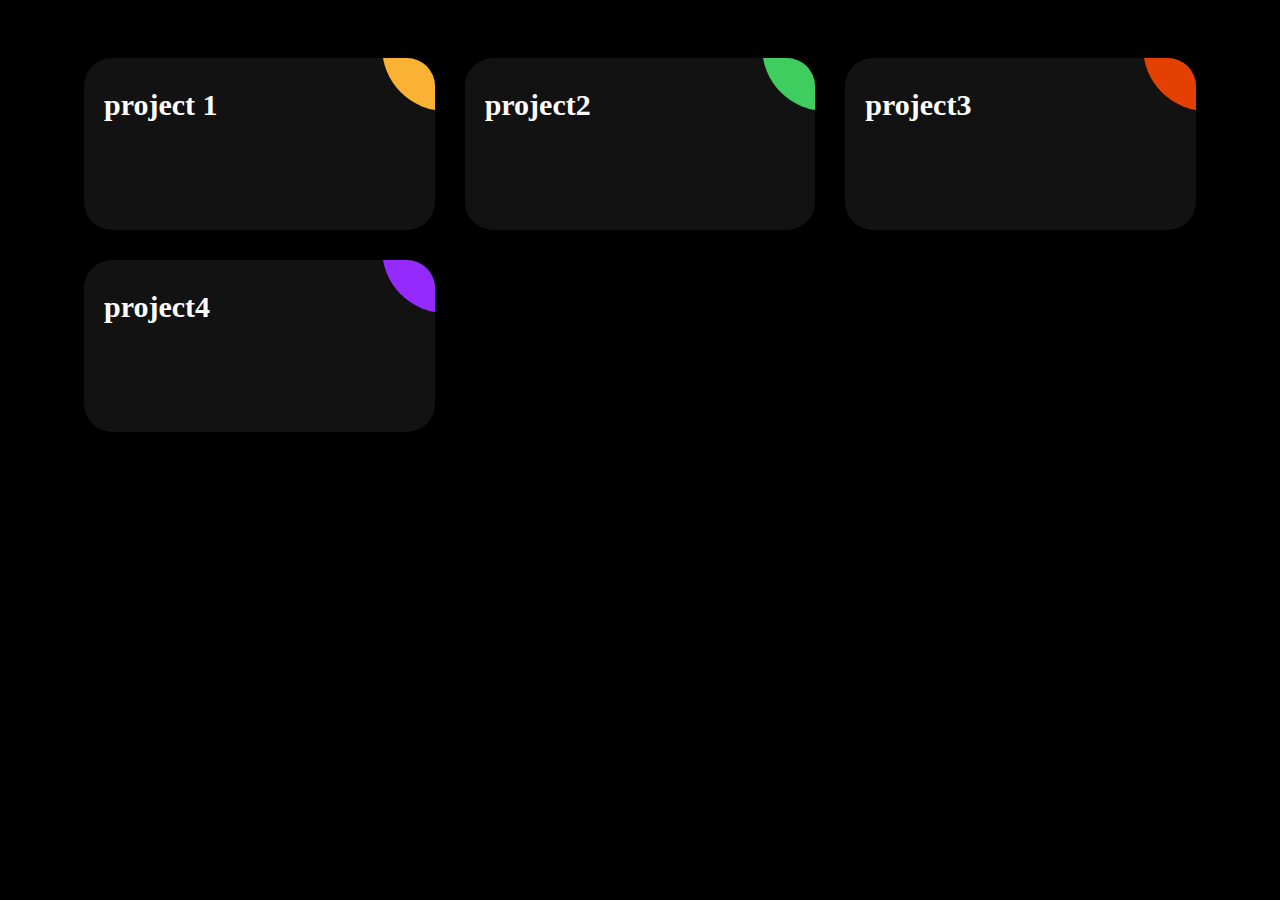
<file: index.html>
<!DOCTYPE html>
<html lang="en">
  <head>
    <meta charset="UTF-8" />
    <meta name="viewport" content="width=device-width, initial-scale=1.0" />
    <title>figma to web</title>
  </head>
  <body>
    <!-- style -->
    <style>
      a {
        text-decoration: none;
      }
      .ag-format-container {
        width: 1142px;
        margin: 0 auto;
      }

      body {
        background-color: #000;
      }
      .ag-courses_box {
        display: -webkit-box;
        display: -ms-flexbox;
        display: flex;
        -webkit-box-align: start;
        -ms-flex-align: start;
        align-items: flex-start;
        -ms-flex-wrap: wrap;
        flex-wrap: wrap;

        padding: 50px 0;
      }
      .ag-courses_item {
        -ms-flex-preferred-size: calc(33.33333% - 30px);
        flex-basis: calc(33.33333% - 30px);

        margin: 0 15px 30px;

        overflow: hidden;

        border-radius: 28px;
      }
      .ag-courses-item_link {
        display: block;
        padding: 30px 20px;
        background-color: #121212;

        overflow: hidden;

        position: relative;
      }
      .ag-courses-item_link:hover,
      .ag-courses-item_link:hover .ag-courses-item_date {
        text-decoration: none;
        color: #fff;
      }
      .ag-courses-item_link:hover .ag-courses-item_bg {
        -webkit-transform: scale(10);
        -ms-transform: scale(10);
        transform: scale(10);
      }
      .ag-courses-item_title {
        min-height: 87px;
        margin: 0 0 25px;

        overflow: hidden;

        font-weight: bold;
        font-size: 30px;
        color: #fff;

        z-index: 2;
        position: relative;
      }
      .ag-courses-item_date-box {
        font-size: 18px;
        color: #fff;

        z-index: 2;
        position: relative;
      }
      .ag-courses-item_date {
        font-weight: bold;
        color: #f9b234;

        -webkit-transition: color 0.5s ease;
        -o-transition: color 0.5s ease;
        transition: color 0.5s ease;
      }
      .ag-courses-item_bg {
        height: 128px;
        width: 128px;
        background-color: #f9b234;

        z-index: 1;
        position: absolute;
        top: -75px;
        right: -75px;

        border-radius: 50%;

        -webkit-transition: all 0.5s ease;
        -o-transition: all 0.5s ease;
        transition: all 0.5s ease;
      }
      .ag-courses_item:nth-child(2n) .ag-courses-item_bg {
        background-color: #3ecd5e;
      }
      .ag-courses_item:nth-child(3n) .ag-courses-item_bg {
        background-color: #e44002;
      }
      .ag-courses_item:nth-child(4n) .ag-courses-item_bg {
        background-color: #952aff;
      }
      .ag-courses_item:nth-child(5n) .ag-courses-item_bg {
        background-color: #cd3e94;
      }
      .ag-courses_item:nth-child(6n) .ag-courses-item_bg {
        background-color: #4c49ea;
      }

      @media only screen and (max-width: 979px) {
        .ag-courses_item {
          -ms-flex-preferred-size: calc(50% - 30px);
          flex-basis: calc(50% - 30px);
        }
        .ag-courses-item_title {
          font-size: 24px;
        }
      }

      @media only screen and (max-width: 767px) {
        .ag-format-container {
          width: 96%;
        }
      }
      @media only screen and (max-width: 639px) {
        .ag-courses_item {
          -ms-flex-preferred-size: 100%;
          flex-basis: 100%;
        }
        .ag-courses-item_title {
          min-height: 72px;
          line-height: 1;

          font-size: 24px;
        }
        .ag-courses-item_link {
          padding: 22px 40px;
        }
        .ag-courses-item_date-box {
          font-size: 16px;
        }
      }
    </style>
    <!-- content -->
    <div class="ag-format-container">
      <div class="ag-courses_box">
        <div class="ag-courses_item">
          <a href="project1/index.html" class="ag-courses-item_link">
            <div class="ag-courses-item_bg"></div>

            <div class="ag-courses-item_title">project 1</div>
          </a>
        </div>

        <div class="ag-courses_item">
          <a href="project2/index.html" class="ag-courses-item_link">
            <div class="ag-courses-item_bg"></div>

            <div class="ag-courses-item_title">project2</div>
          </a>
        </div>

        <div class="ag-courses_item">
          <a href="project3/index.html" class="ag-courses-item_link">
            <div class="ag-courses-item_bg"></div>

            <div class="ag-courses-item_title">project3</div>
          </a>
        </div>

        <div class="ag-courses_item">
          <a href="project4/index.html" class="ag-courses-item_link">
            <div class="ag-courses-item_bg"></div>

            <div class="ag-courses-item_title">project4</div>
          </a>
        </div>
      </div>
    </div>
  </body>
</html>
</file>
